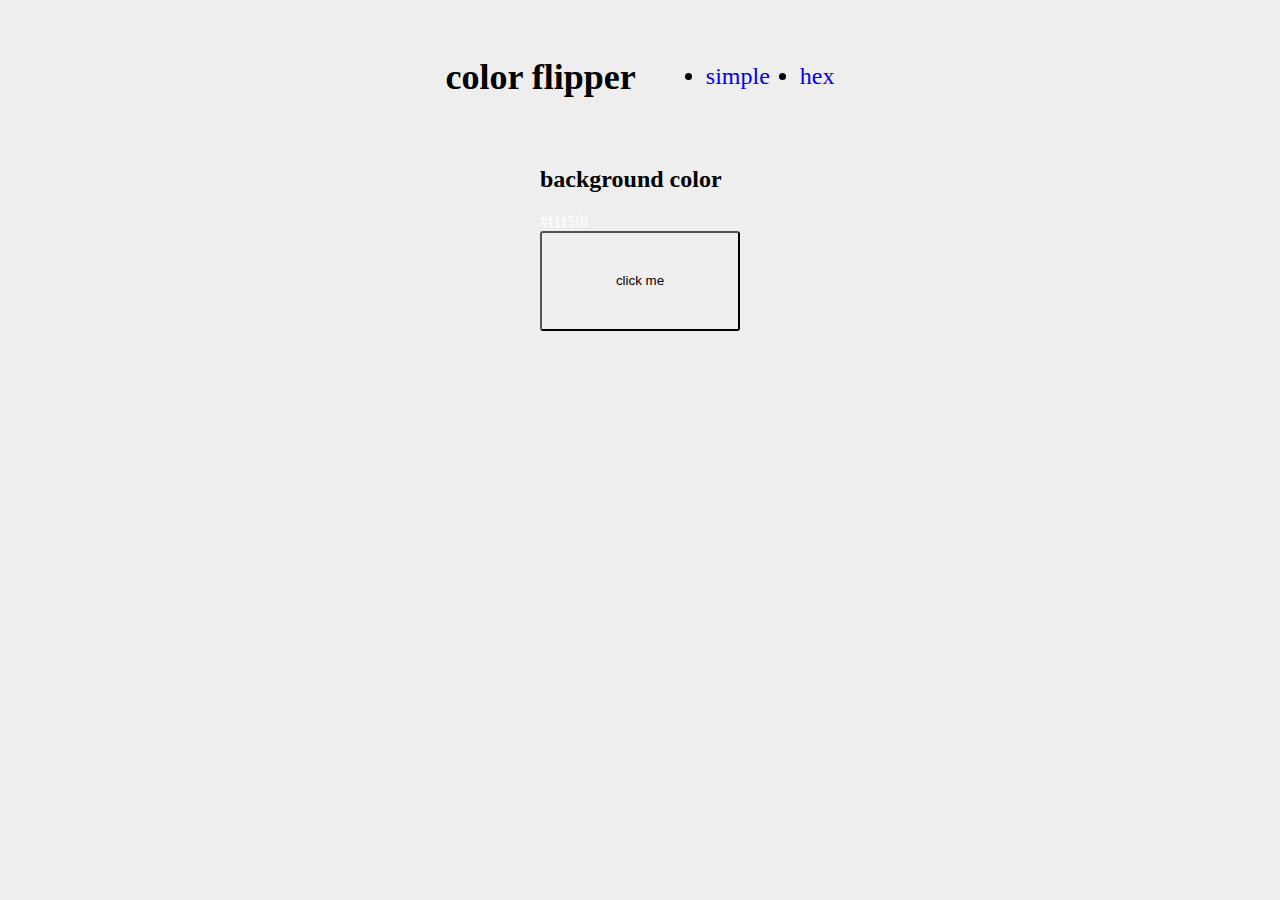
<file: index.html>
<!DOCTYPE html>
<html lang="en">
<head>
    <meta charset="UTF-8">
    <meta http-equiv="X-UA-Compatible" content="IE=edge">
    <meta name="viewport" content="width=device-width, initial-scale=1.0">
    <title>Color Flipper </title>
    <link rel="stylesheet" href="style.css">
</head>
<body>
    <nav>
    <div class="nav-center">
        <h4>color flipper</h4>
        <ul class="nav-links">
            <li><a href="index.html">simple</a></li>
            <li><a href="hex.html">hex</a></li>
        </ul>
    </div>
    </nav>
    <main>
        <div class="container">
            <h2>background color</h2><span class="color">#f1f5f8</span>
            <button class="btn btn-hero" id="btn">click me</button>
        </div>
    </main>
    <!-- javascript-->
    <script src="app.js"></script>
</body>
</html>
</file>
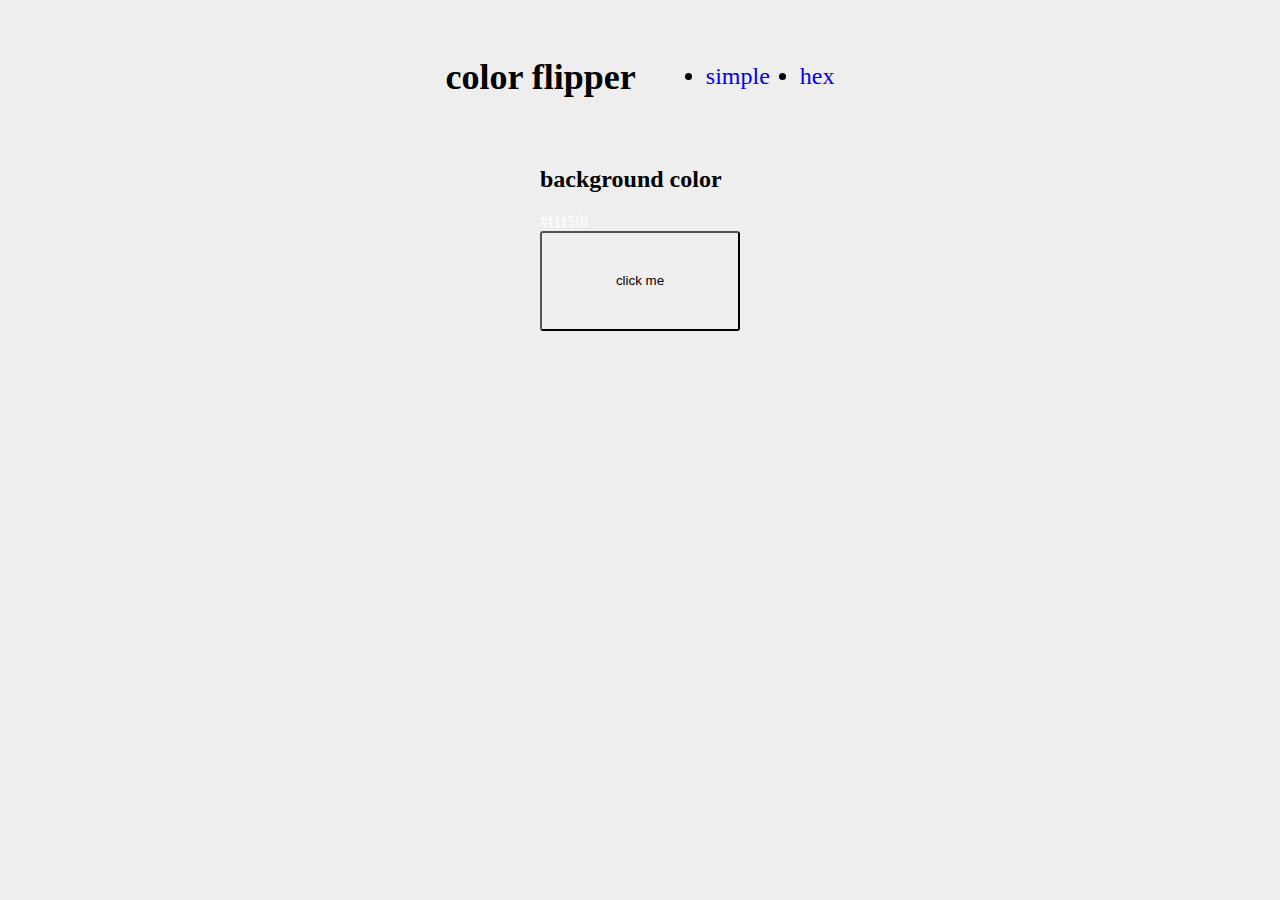
<file: hex.html>
<!DOCTYPE html>
<html lang="en">
<head>
    <meta charset="UTF-8">
    <meta http-equiv="X-UA-Compatible" content="IE=edge">
    <meta name="viewport" content="width=device-width, initial-scale=1.0">
    <title>Color Flipper </title>
    <link rel="stylesheet" href="style.css">
</head>
<body>
    <nav>
    <div class="nav-center">
        <h4>color flipper</h4>
        <ul class="nav-links">
            <li><a href="index.html">simple</a></li>
            <li><a href="hex.html">hex</a></li>
        </ul>
    </div>
    </nav>
    <main>
        <div class="container">
            <h2>background color</h2><span class="color">#f1f5f8</span>
            <button class="btn btn-hero" id="btn">click me</button>
        </div>
    </main>
    <!-- javascript-->
    <script src="hex.js"></script>
</body>
</html>
</file>
<file: style.css>
body{
    background-color: #eee;
   
}
.nav-center{
    margin: auto;
    display: flex;
    justify-content: center;

}
.nav-center h4{
    font-size: 36px;
    
}

.nav-links {
    display: flex;
    align-items: center;
    
}
a{
    text-decoration: none;

}
a:visited{
    text-decoration: none;
    color:black;
}
a:hover{
    text-decoration: none;
    color:white;
}

a:active{
    color:black;
}

.nav-links li{
    margin-left: 30px;
    font-size: 24px;
}

main{
    display: flex;
    justify-content: center;
}

.container{
    display: flex;
    justify-content: center;
    display: block;
    
}
.color {
    color:white;
}

.btn{
    display: block;
    width: 200px;
    height: 100px;
    color:black;
    border-radius: 3px;
}
</file>
